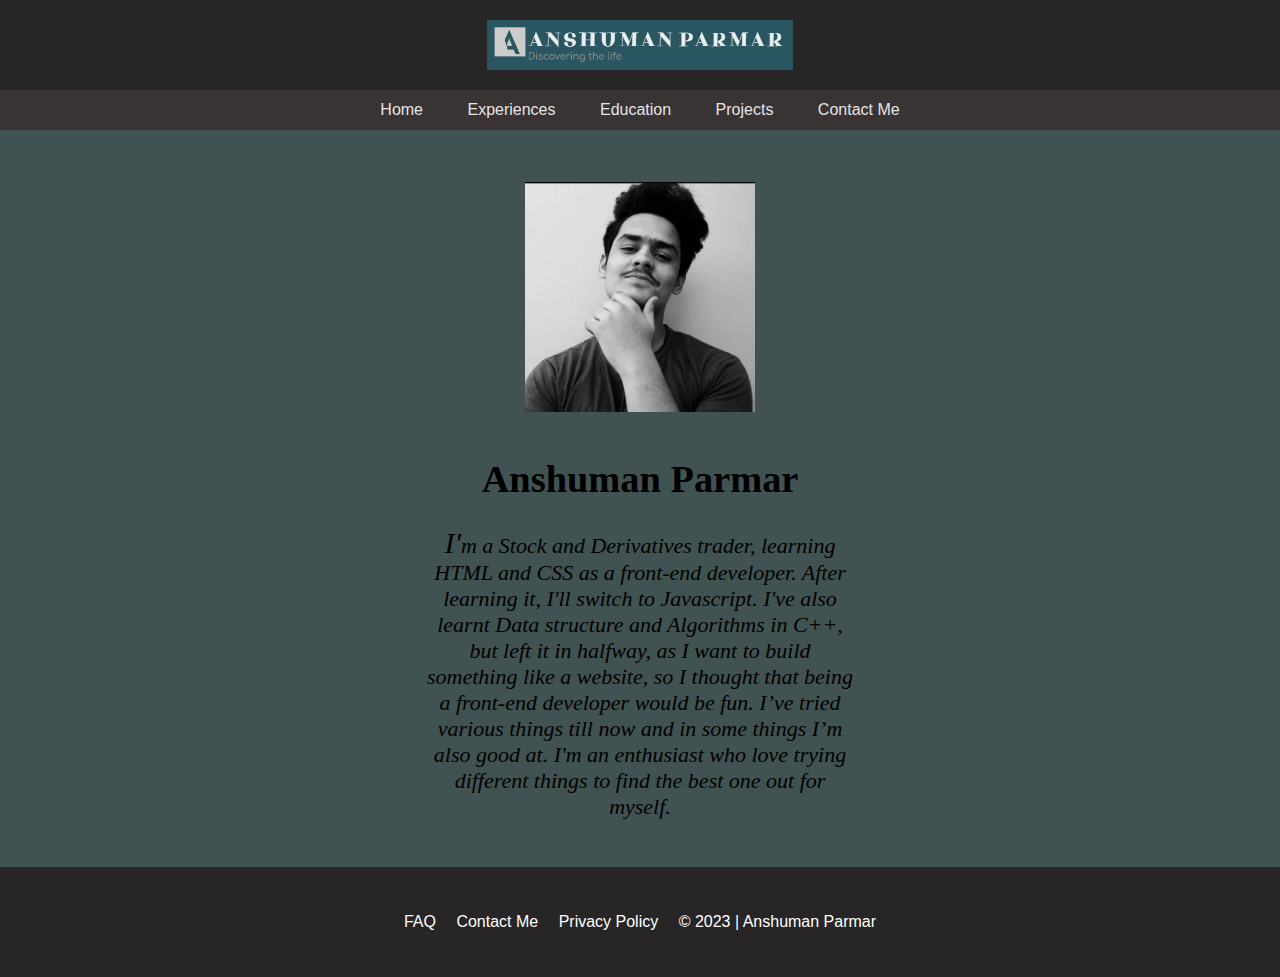
<file: index.html>
<!DOCTYPE html>
<html>
<head>
	<title>Anshuman | Home</title>
	<link rel="shortcut icon" type="image/x-icon" href="favicon.ico">
</head>
<body>

	<header>
		<!-- <img src="logo.png" alt="My Website Logo" height="50"> -->
		<img src="./cropped-cropped-screenshot-36-2.png" alt="My Photo" height="50" class="center">
		<link rel="stylesheet" href="style.css">
	</header>

	<nav>
	<ul>
		<li class="five"> <a href="./index.html" target="_main">Home</a></li>
		<li class="five"> <a href="./experience.html" target="_main">Experiences</a></li>
		<li class="five"><a href="./education.html" target="_main">Education</a></li>
		<li class="five"><a href="./projects.html" target="_main">Projects</a></li>
		<li class="five"><a href="./contact.html" target="_main">Contact Me</a></li>
	</ul>
	</nav>


	<main>
    <center id="fool">
        <a href="https://www.linkedin.com/in/anshuman-singh-757666219/" target="_main"> <img src="./mypic.jpg" alt="Anshuman's Photo" height="230"></img></a>
    </center>

    <!-- <center>
        <big>
        <big>
            <b style="font-family:'Times New Roman', Times, serif, Helvetica, sans-serif">Anshuman Parmar</b>
        </big>
        </big>
    </center> -->

    </section> 
        <center>
        <big>
		<h1 id="mine">Anshuman Parmar</h1>
		<p class="fine"> I'm a Stock and Derivatives trader, learning HTML and CSS as a front-end developer. After learning it, I'll switch to Javascript. I've also learnt Data  structure and Algorithms in C++, but left it in halfway,
        as I want to build something  like a  website, so I thought that being a front-end developer would be fun. I’ve tried various things till now and in some things I’m also good at. I'm an enthusiast who love trying different things to find the best one out for myself. </p>
        </center>
        </big>
	</main>
	<footer>
		<p>FAQ&ensp;&ensp; Contact Me&ensp;&ensp; Privacy Policy&ensp;&ensp;  © 2023 | Anshuman Parmar
        </p>
	</footer>
</body>
</html>
</file>
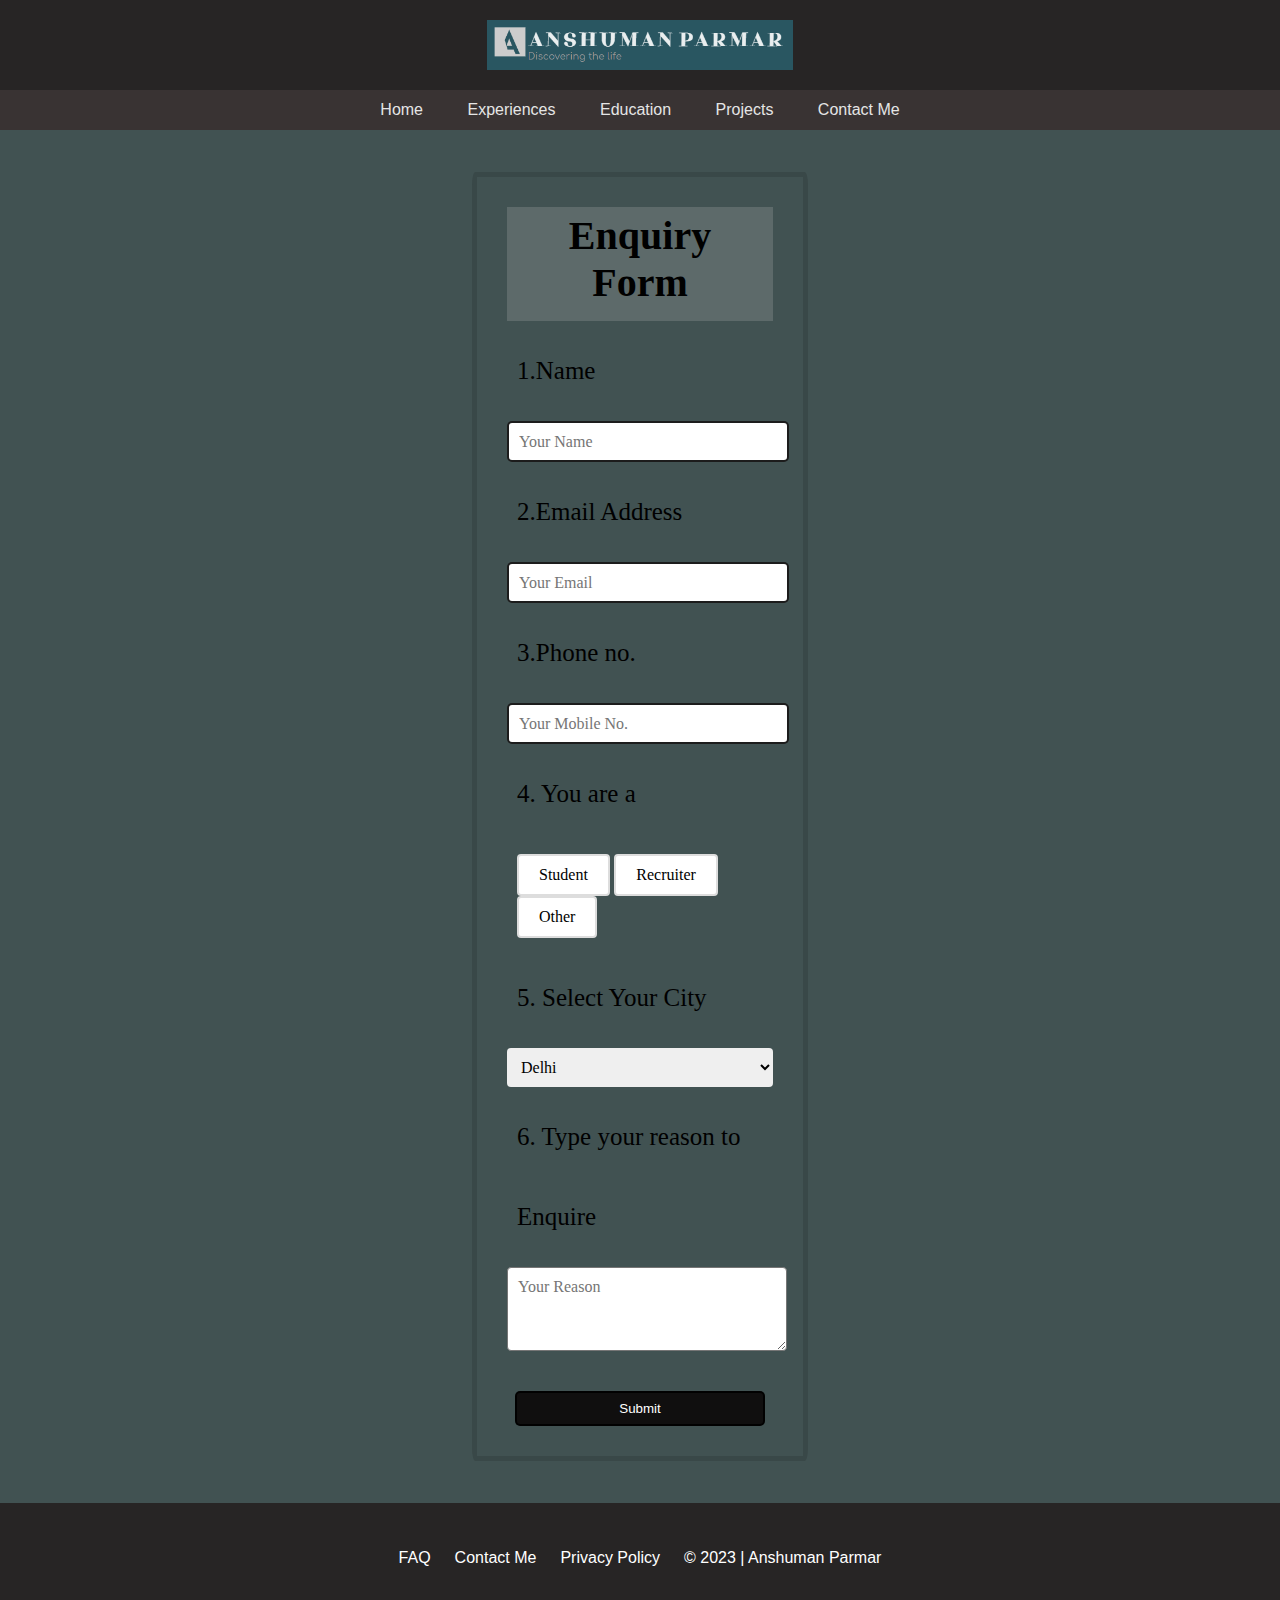
<file: contact.html>
<!DOCTYPE html>
<html lang="en">
<head>
    <meta charset="UTF-8">
    <meta http-equiv="X-UA-Compatible" content="IE=edge">
    <meta name="viewport" content="width=device-width, initial-scale=1.0">
    <title>Enquire | Anshuman</title>
</head>
<body>

    <header>
		<!-- <img src="logo.png" alt="My Website Logo" height="50"> -->
		<img src="./cropped-cropped-screenshot-36-2.png" alt="My Photo" height="50" class="center">
        <link rel="stylesheet" href="style.css">
	</header>

    <nav>
        <ul>
            <li class="five"> <a href="./index.html" target="_main">Home</a></li>
            <li class="five"> <a href="./experience.html" target="_main">Experiences</a></li>
            <li class="five"><a href="./education.html" target="_main">Education</a></li>
            <li class="five"><a href="./projects.html" target="_main">Projects</a></li>
            <li class="five"><a href="./contact.html" target="_main">Contact Me</a></li>
    </nav>

    <main>
<div class="contact">
<div class="enquiry">Enquiry Form<br></div>
<!-- <div class="find">Fill in the given form so that, you will get a call back from me.<br> Have Patience!</div> -->

    <!-- <center> -->

    <form action="/action.php">

            <div class="name">1.Name</div>
            <input type="text" placeholder="Your Name">


            <div class="name">2.Email Address</div>
            <input type="text" placeholder="Your Email">
 

            <div class="name">3.Phone no.</div>
            <input type="number" placeholder="Your Mobile No.">


            <div class="name">4. You are a</div>

    <div class="container">
        <input type="radio" value="Student" name="identity" id="button1" checked="checked">
        <label for="button1">Student</label>

        <input type="radio" value="Recruiter" name="identity" id="button2">
        <label for="button2">Recruiter</label>

        <input type="radio" value="Other" name="identity" id="button3">
        <label for="button3">Other</label>
    </div>


        <div class="name">5. Select Your City</div>
        <select name="city" id="city">
            <option value="Delhi"><big>Delhi</big></option>
            <option value="Mumbai"><big>Mumbai</big></option>
            <option value="Banglore"><big>Banglore</big></option>
            <option value="Pune"><big>Pune</big></option>
            <option value="Indore"><big>Indore</big></option>
            <option value="Bhopal"><big>Bhopal</big></option>
            <option value="Gwalior"><big>Gwalior</big></option>
        </select>

        
        <div class="name">6. Type your reason to Enquire</div>
        <textarea name="feedback" id="105" placeholder="Your Reason" columns="8" rows="3"></textarea>
        <br><br><br>

        <input type="submit" value="Submit">

    </form>
    <!-- </center> -->
    </div>
    </main>

    <footer>
		<p>FAQ&ensp;&ensp;&ensp;Contact Me&ensp;&ensp;&ensp;Privacy Policy&ensp;&ensp;&ensp;© 2023  |  Anshuman Parmar
        </p>
	</footer>

</body>
</html>


        <!-- <big><big>
            <p> 5. Already sent me a<br></p>
        </big></big>

        <label for="message">
            <input type="checkbox" value="message" name="reminder" id="101"><big>Message</big>
        </label>

        <label for="call">
            <input type="checkbox" value="call" name="reminder" id="101"><big>Call</big>
        </label>

        <label for="Email">
            <input type="checkbox" value="Email" name="reminder" id="101"><big>Email</big>
        </label>
        
        <br> -->
</file>
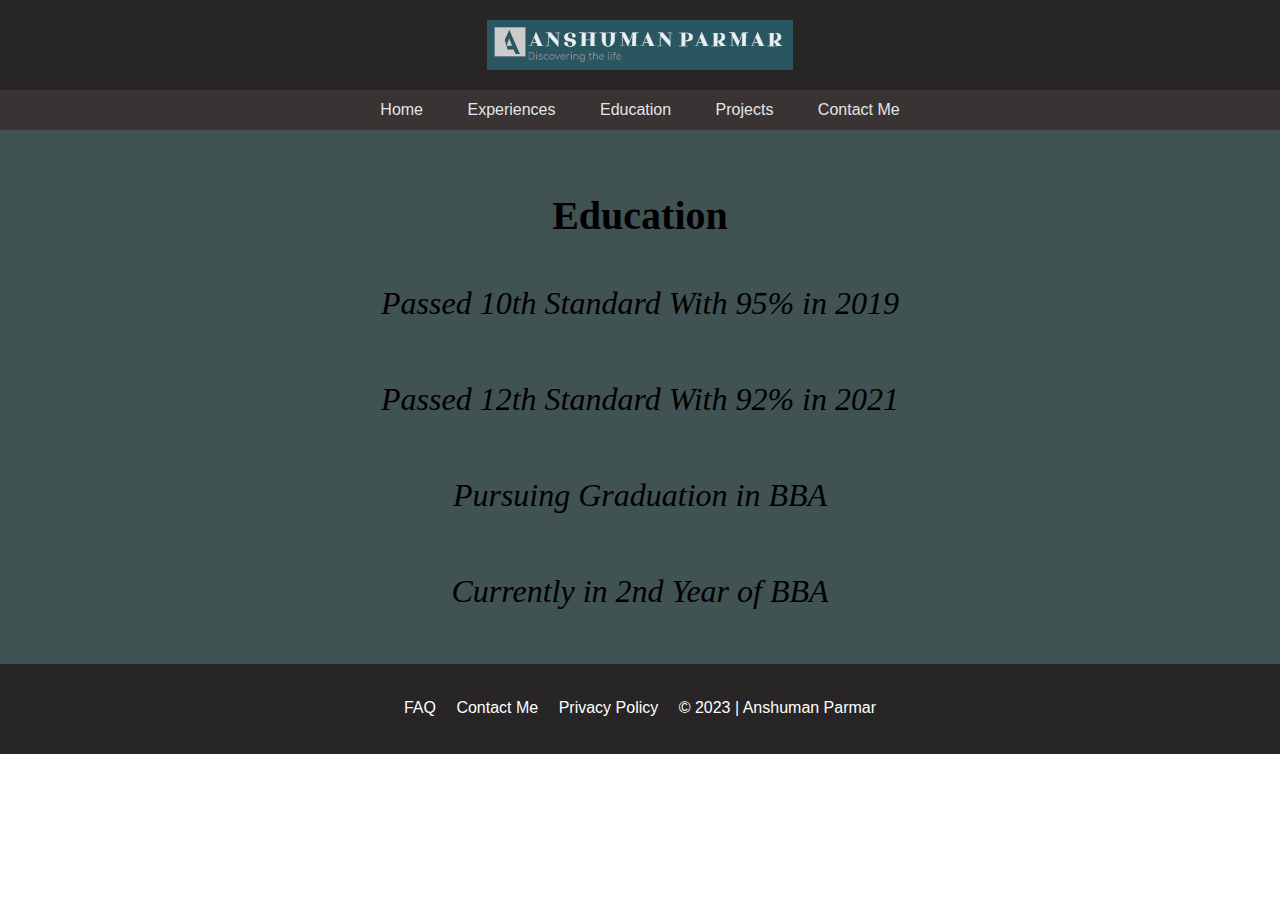
<file: education.html>
<!DOCTYPE html>
<html lang="en">
<head>
    <meta charset="UTF-8">
    <meta http-equiv="X-UA-Compatible" content="IE=edge">
    <meta name="viewport" content="width=device-width, initial-scale=1.0">
    <title>Education | Anshuman</title>
    <link rel="shortcut icon" type="image/x-icon" href="favicon.ico">
</head>
<body class="right">

    <header>
		<!-- <img src="logo.png" alt="My Website Logo" height="50"> -->
		<img src="./cropped-cropped-screenshot-36-2.png" alt="My Photo" height="50" class="center">
		<link rel="stylesheet" href="style.css">
	</header>

    <nav>
        <ul>
            <li class="five"> <a href="./index.html" target="_main">Home</a></li>
            <li class="five"> <a href="./experience.html" target="_main">Experiences</a></li>
            <li class="five"><a href="./education.html" target="_main">Education</a></li>
            <li class="five"><a href="./projects.html" target="_main">Projects</a></li>
            <li class="five"><a href="./contact.html" target="_main">Contact Me</a></li>
        </ul>
        </nav>

    <main class="pipe">
    <center><p id="cool">Education</p>

    <h2>
    Passed 10th Standard With 95% in 2019 <br> <br>
    Passed 12th Standard With 92% in 2021 <br> <br>
    Pursuing Graduation in BBA <br> <br>
    Currently in 2nd Year of BBA <br>
    </h2></center>
    </main>

    <footer id="footer">
        <ul> 
            <li>FAQ</li>
            <li>Contact Me</li>
            <li>Privacy Policy</li>
            <li>© 2023 | Anshuman Parmar</li>
        </ul>
    </footer>



    <!-- EVERYTHING ABOUT TABLES
TABLES TAG, TABLE HEAD, TABLE BODY, TABLE ROW, TABLE HEADER, TABLE DATA, CAPTION TAG, COLSPAN ATTRIBUTE-->

    <!-- <center>
    <table>
        <thead>
        <caption>Qualification</caption>
        <tr>
            <th>Class</th>
            <th>Percentage</th>
        </tr>
        </thead>

        <tr>
            <th colspan="2">    
                Information
            </th>
        </tr>
        </thead> -->
<!-- 
        <tbody>
        <tr>
            <td>10th</td>
            <td>95%</td>
        </tr>
        <tr>
            <td>12th</td>
            <td>92%</td>
        </tr>
        </tbody>
    </table>
    </center> -->
</body>
</html>
</file>
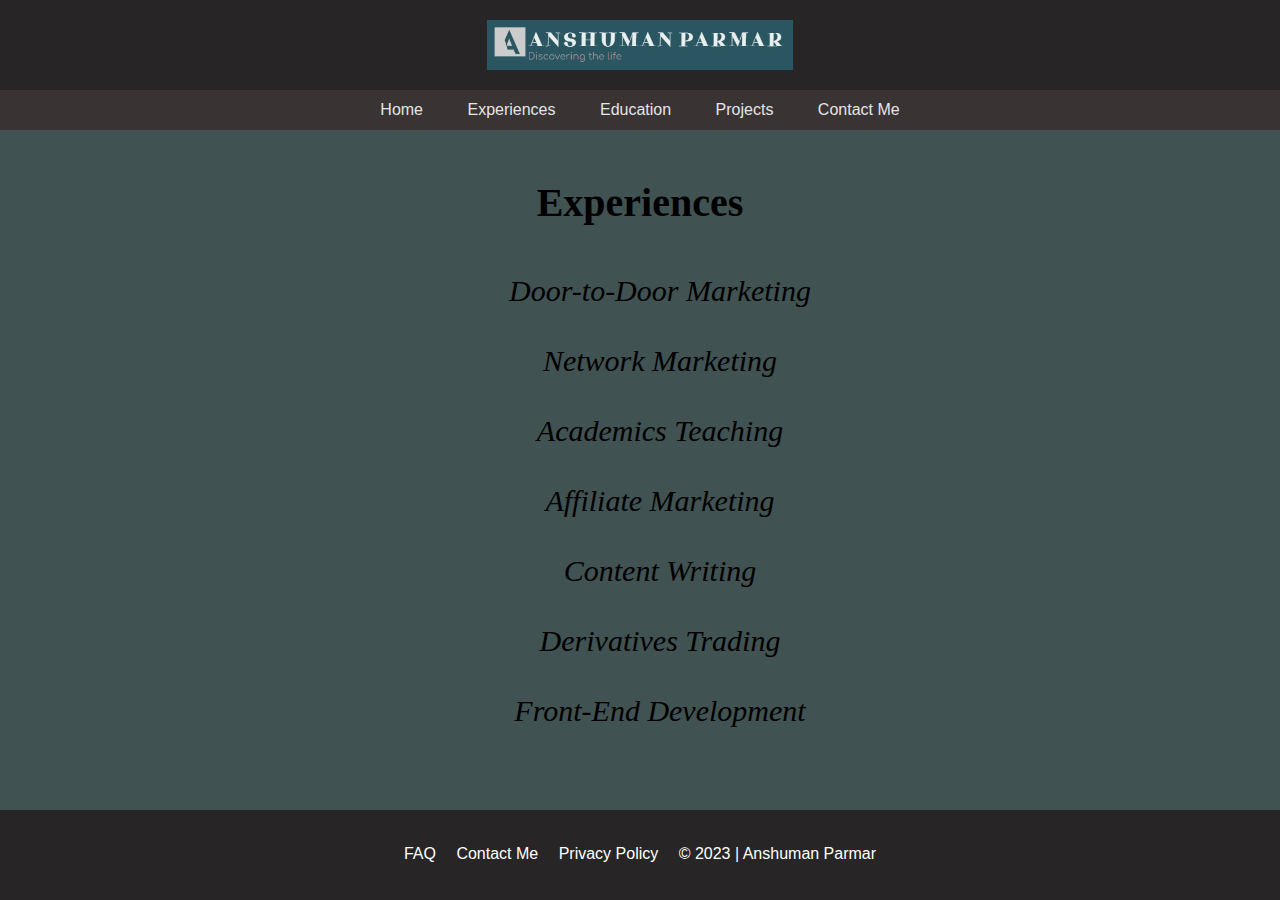
<file: experience.html>
<!DOCTYPE html>
<html lang="en">
<head>
    <meta charset="UTF-8">
    <meta http-equiv="X-UA-Compatible" content="IE=edge">
    <meta name="viewport" content="width=device-width, initial-scale=1.0">
    <title>Experiences | Anshuman</title>
    <link rel="shortcut icon" type="image/x-icon" href="favicon.ico">
</head>

    <body class="awesome">

        <header>
            <!-- <img src="logo.png" alt="My Website Logo" height="50"> -->
            <img src="./cropped-cropped-screenshot-36-2.png" height="50" alt="My Photo">
            <link rel="stylesheet" href="style.css">
        </header>
    
        <nav class="navbar">
            <ul>
            <li class="five"> <a href="./index.html" target="_main">Home</a></li>
            <li class="five"> <a href="./experience.html" target="_main">Experiences</a></li>
            <li class="five"><a href="./education.html" target="_main">Education</a></li>
            <li class="five"><a href="./projects.html" target="_main">Projects</a></li>
            <li class="five"><a href="./contact.html" target="_main">Contact Me</a></li>
            </ul>
            </nav>
    
        <main class="content">
            <h1 id="cool"><center>Experiences</h1></center>

    <center>
        <ol>
            <li>Door-to-Door Marketing</li>
            <li>Network Marketing</li>
            <li>Academics Teaching</li>
            <li>Affiliate Marketing</li>
            <li>Content Writing</li>
            <li>Derivatives Trading</li>
            <li>Front-End Development</li>
        </ol>
    </center>
        </main>

        <footer id="footer">
            <ul> 
                <li>FAQ</li>
                <li>Contact Me</li>
                <li>Privacy Policy</li>
                <li>© 2023 | Anshuman Parmar</li>
            </ul>
        </footer>
    
<!-- 
    It can also be written as : 
    <ul>
        <li>Mango</li>
        <ul>
            <li>It is yellow in colour.</li>
            <li>It is reaped in summer season.</li>
        </ul>
        <li>Apple</li>
        <ul>
            <li>It is red in colour</li>
            <li>It is reaped in winter season.</li>
        </ul>
    </ul> -->

    
    <!-- It can also be written as : 
    <ol>
        <li>Mango</li>
        <ol>
            <li>It is yellow in colour.</li>
            <li>It is reaped in summer season.</li>
        </ol>
        <li>Apple</li>
        <ol>
            <li>It is red in colour</li>
            <li>It is reaped in winter season.</li>
        </ol>
    </ol> -->
        
</body>
</html>
</file>
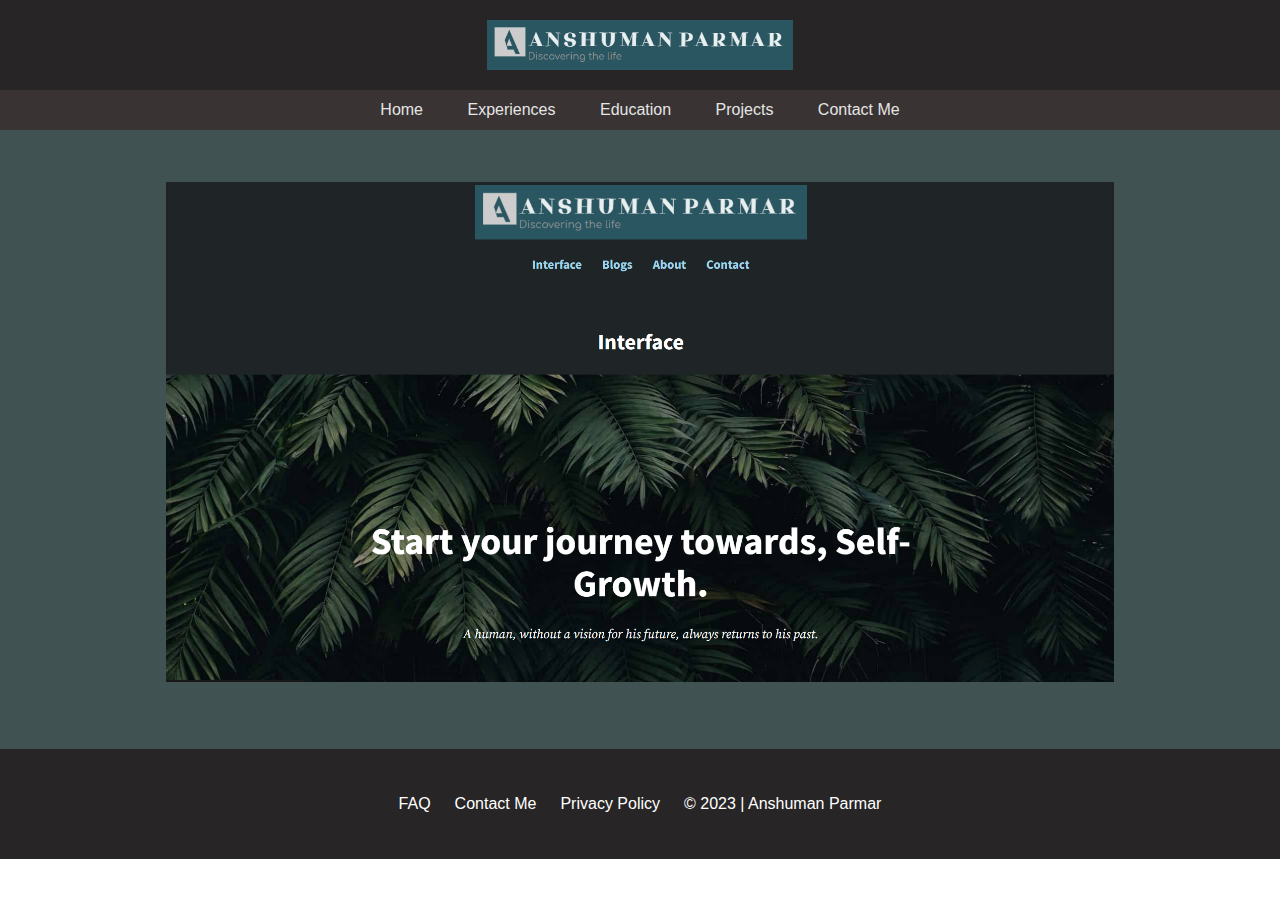
<file: projects.html>
<!DOCTYPE html>
<html lang="en">
<head>
    <meta charset="UTF-8">
    <meta http-equiv="X-UA-Compatible" content="IE=edge">
    <meta name="viewport" content="width=device-width, initial-scale=1.0">
    <title>Projects | Anshuman</title>
    <link rel="shortcut icon" type="image/x-icon" href="favicon.ico">
</head>
<body class="right">

    <header>
		<!-- <img src="logo.png" alt="My Website Logo" height="50"> -->
		<img src="./cropped-cropped-screenshot-36-2.png" alt="My Photo" height="50" class="center">
		<link rel="stylesheet" href="style.css">
	</header>

    <nav>
        <ul>
            <li class="five"> <a href="./index.html" target="_main">Home</a></li>
            <li class="five"> <a href="./experience.html" target="_main">Experiences</a></li>
            <li class="five"><a href="./education.html" target="_main">Education</a></li>
            <li class="five"><a href="./projects.html" target="_main">Projects</a></li>
            <li class="five"><a href="./contact.html" target="_main">Contact Me</a></li>
        </ul>
        </nav>

    <main>
    <center>
    <!-- <h1 id="cool">Projects</h1> -->
    <div class="image-container">
    <a href="https://www.anshumanparmar.wordpress.com"  target="_main"> <img src="./Screenshot 2023-04-05 033259.png" alt="Anshuman's site" height="500" class="hover-image"> </img></a><br>
    </div>

    <!-- <h1><a href="https://www.anshumanparmar.wordpress.com" style="color:black">Wordpress Website</a></h1> -->
    </center>
    </main>

    <footer>
        <p>FAQ&ensp;&ensp;&ensp;Contact Me&ensp;&ensp;&ensp;Privacy Policy&ensp;&ensp;&ensp;© 2023  |  Anshuman Parmar
        </p>
    </footer>

</body>
</html>

    <!-- <video src="/Project/Masterclass 55 - Session 2.mp4" controls>My video</video> -->

    <!-- <a href="https://www.anshumanparmar.wordpress.com"  target="_main"> <img src="/Project/Screenshot 2023-04-05 033259.png" alt="Anshuman's site" height="500"> </img></a><br>

        <iframe width="1000" height="500" src="https://anshumanparmar.wordpress.com/home/"></iframe>

    </center>
    <hr>

    EVERYTHING ABOUT FORMS

    <center>
        <h3>Put in your details here:</h3>
    <form action="/action.php">
        You just want:
        
    <label for="1">
        <input type="radio" value="Text" name="medium" id="1">Text
    </label>

    <label for="2">
        <input type="radio" value="Call" name="medium" id="2">Call
    </label>

        <input type="text" placeholder="Email address">
        <input type="number" placeholder="Phone no.">
        <input type="password" placeholder="Password">
    </form> -->




    <!-- Classes, ID, Checkbox, Textarea, Select, Submit, iframe -->
    <!-- <center><iframe width="560" height="315" src="https://www.youtube.com/embed/HcOc7P5BMi4" title="YouTube video player" frameborder="0" allow="accelerometer; autoplay; clipboard-write; encrypted-media; gyroscope; picture-in-picture; web-share" allowfullscreen></iframe></center> -->
</file>
<file: style.css>
@media screen and (max-width: 1000px) {
    * {
        box-sizing: border-box;
      }
    
    .fine {
        color: rgb(21, 21, 20);
        font-style: italic;
        font-size: 30px;
        font-family: 'Times New Roman', Times, serif;
        margin: 25px 100px 25px 100px;
        padding: 40px;
    }   
    
    img {
        display: block;
        margin-left: auto;
        margin-right: auto;
        width: 60%;
        height: 60%;
    }

    a img {
        padding: 25px;
    }

    nav {
        background-color: #4c4444;
        color: #fff;
        padding: 30px;
        width:100%;
    }

    nav ul {
        font-size: 30px;
    }

    body header img {
        width:600px;
    }

    body {
        display: flex;
        flex-direction:column;
        min-height: 100vh;
        overflow-x: hidden;
    }
      
    main {
        flex: 0;
    }

    body footer {
        padding: 10px 20px 20px 20px;
    }

    footer p {
        font-size: 20px;
    } 
}

@media (max-width: 800px) {

    .awesome {
        width: 100%;
        height: 100%;
        position:absolute;
        left: 50%;
        transform: translateX(-50%);
        display:block;
        margin: 0;
    }

    .awesome header {
        padding: 8px;
    }

    .content {
        min-height: 100%;
    }

    .awesome header img {
        display: block;
        align-items: center;
        width: 60%;
        padding: 0px;
    }

    .navbar {
        width: 100%;
        padding: 2px;
        text-align: center;
    }

    .navbar a{
        display: inline-block;
        padding-left: 8px;
        padding-right: 8px;
        padding-bottom: 0px;
        padding-top: 0px;
    }

    .navbar ul {
        font-size: 12px;
    }

    main #cool {
        font-size: 30px;
        text-align: center;
        margin-left: 15px;
    }

    center ol li {
        font-size: 20px;
        text-align:center;
        margin-right: 30px;
    }

    .awesome #footer {
        position:relative;
        font-size: 12px;
        text-align: center;
        width:100%;
        padding: 20px 20px 10px 0px;
        margin: 0;
    }

    #footer ul {
        padding: 10px;
        margin: 0;
        border: 0;
    }

    #footer ul li {
        padding: 8px;
    } 
}

/* Media Query Ended */



/* Body tag start */
body {
    margin: 0;
    padding: 0;
    font-family: Arial, sans-serif;
}

header {
    display: flex;
    padding: 20px;
    background-color: #272525;
    color: #fff;
}

ul {
    list-style-type: none;
    margin: 0;
    padding: 0;
    text-decoration: none;
    text-align: center;
    height: 40px;
}

nav {
    background-color: #393333;
    color: #fff;
    width: 100%;
}

a {
    text-decoration: none;
    padding: 20px;
    color: rgb(229, 229, 229);
    line-height: 40px;
    font-family:'Segoe UI', Tahoma, Geneva, Verdana, sans-serif;
}

li {
    display: inline;
    height: 40px;
}

nav li {
    margin-right: 0px;
    list-style-type: none;
}

img {
    margin-left: auto;
    margin-right: auto;
}

a img {
    margin-top: 30px;
    margin-bottom: 30px;
}

main {
    padding: 22px;
    background-color: rgb(65, 82, 82);
}

footer {
    background-color: #272525;
    color: #fff;
    padding: 30px 20px 0px 20px;
    text-align:center;
    height: 80px;
    font-size: medium;
    font-family:'Segoe UI', Tahoma, Geneva, Verdana, sans-serif;
}
/* Body Tag Ended */


/* Experience Page Start*/
.awesome {
    display: flex;
    flex-direction:column;
    min-height: 100vh;
}

.awesome .content {
    flex: 1;
}

#footer {
    height: 60px;
}

#footer ul {
    padding: 5px 20px 0px 20px;
}

footer ul li {
    padding: 8px;
}
/* Experience Page Ended */


/* Contact Form Started */
.contact {
    border: 5px solid rgba(42, 52, 52, 0.314);
    border-radius: 1%;
    margin: 20px 450px 20px 450px;
    padding: 30px 30px 30px 30px;
}

.enquiry {
    font-size: 40px;
    font-weight: bold;
    font-family: 'Times New Roman', Times, serif;
    color: #000000;
    padding-left: 20px;
    padding-right: 20px;
    padding-top: 5px;
    padding-bottom: 15px;
    text-align:center;
    text-shadow: #272525;
    background-color: rgb(93, 106, 106);
}

.name {
    font-size: 25px;
    font-family:'Times New Roman', Times, serif;
    border-color:rgb(21, 20, 20);
    line-height: 80px;
    padding: 10px;
    text-align: lefts;
}

input {
    width:250px;
    height: 35px;
    border: 2px solid rgba(0, 0, 0, 0.89);
    border-radius: 5px;
}

input[type="text"],
input[type="number"] {
    padding-left: 10px;
    width:100%;
    background-color: #ffffff;
    font-family: 'Times New Roman', Times, serif;
    font-size: medium;
}

select {
  width: 100%;
  padding: 10px;
  border: none;
  border-radius: 4px;
  font-size:medium;
  font-family: 'Times New Roman', Times, serif;

}

textarea {
    width: 100%;
    height: 70px;
    border-radius: 4px;
    background-color: #fff;
    padding-left: 10px;
    padding-top: 10px;
    font-size:medium;
    font-family: Cambria, Cochin, Georgia, Times, 'Times New Roman', serif;
}

.container {
    margin: 10px;
}

input[type="radio"] {
    opacity: 0;
    position:fixed;
    width: 0;
}

label{
    display: inline-block;
    background-color: #ffffff;
    padding: 10px 20px;
    font-family:'Times New Roman', Times, serif;
    font-size:medium;
    border: 2px solid #ddd;
    border-radius: 4px;
    cursor: pointer;
}

label:hover {
    background-color: #000000;
    color:#ddd;
}

input[type="radio"]:focus + label {
    border: 2px solid #000000;
    background-color: #000000;
    color:#ddd;
}

input[type="radio"]:checked {
    background-color: rgb(0, 0, 0);
}

input[type="submit"] {
    background-color: #100f0f;
    color: #ffffff;
    text-align: center;
    align-items: center;
    display: block;
    margin: auto;
    cursor: pointer;
}

/* Contact page ended */

ol {
    display: grid;
    align-content: center;
}

h1+p {
    /* Adjacent Sibling Combinator-Will apply to immediate p tag after h1 tag */
    font-style: italic;
    font-size: 22px;
    font-family: 'Times New Roman', Times, serif;
    margin: 25px 400px 25px 400px;
}

/* #fool {
    margin: 0px 0px 0px 0px;
    padding-left: 0px;
    padding-top: 0px;
    padding-bottom: 0px;
} */

ol>li{
    /* Child Combinator-Will apply to immediate/direct childs(li) of ol tag */
    align-items: center;
    font-size: 25px;
    font-family: 'Times New Roman', Times, serif;
    padding: 15px;
}

main h2 {
    /* Descendant Combinator-Will apply to all h2 tags inside main */
    font-style: italic;
    font-family: 'Times New Roman', Times, serif;
    font-size: 32px;
    line-height: 1.5;
    font-weight: lighter;
}

ol>li {
    font-style: italic;
    font-family: 'Times New Roman', Times, serif;
    font-size: 30px;
    line-height: 1.5;
}

#cool {
    color: #000;
    font-family: 'Times New Roman', Times, serif;
    font-size: 40px;
    font-weight: 900;
}

#footere {
    padding-bottom: 28px;
    padding-top: 28px;
}

.five:hover {
    background-color: rgba(234, 235, 237, 0.708);
    padding: 10px;
    padding-left: 1px;
    padding-right: 1px;
}

a:hover {
    color:black;
}

#mine {
    font-family:Georgia, 'Times New Roman', Times, serif;
    color: black;
    margin-top: 0px;
    margin-bottom: 0px;
}

h1+p::first-letter {
    font-size: 30px;
}

h1 a{
    font-size: 30px;
    font-family: 'Times New Roman', Times, serif;
    font-weight:bold;
    text-decoration: underline;
}

h1 a:hover{
    color:rgb(188, 203, 203);
}

a img {
    transition: transform 0.4s ease;
}
  
a:hover img {
    transform: scale(1.15);
}
</file>
